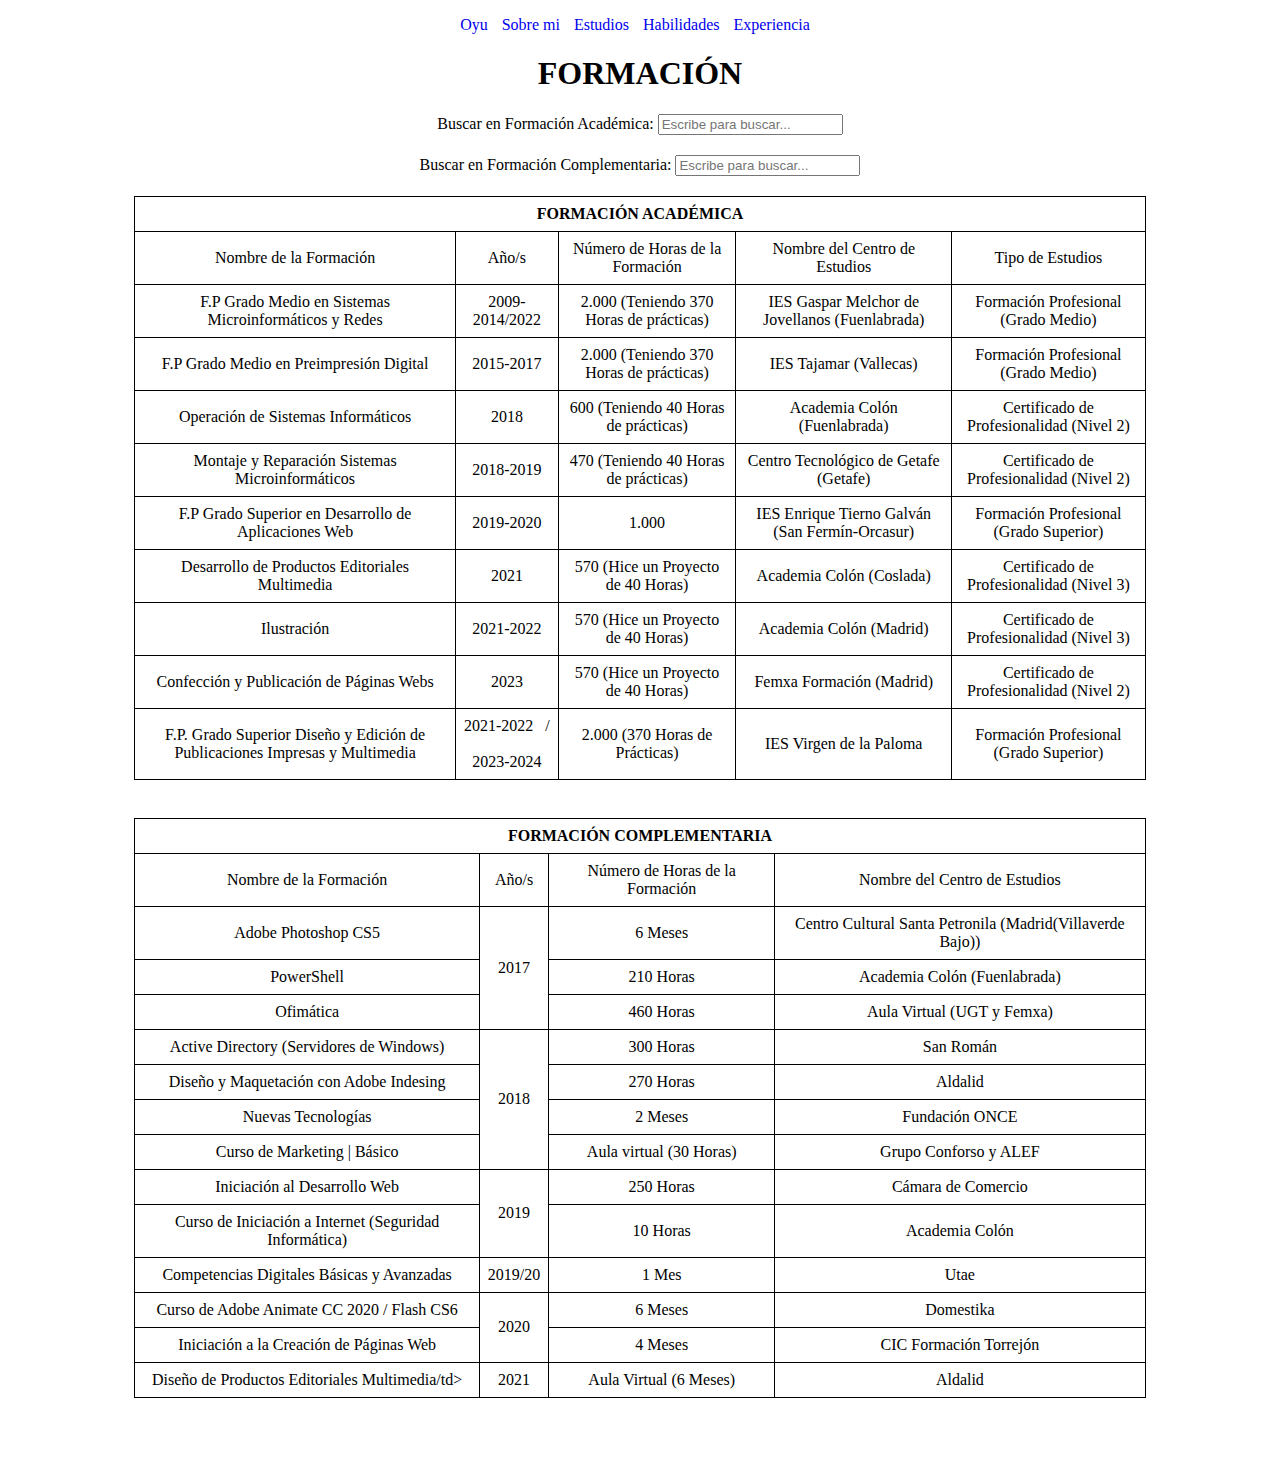
<file: education.html>
<!DOCTYPE html>
<html lang="es">
<head>
    <meta charset="UTF-8">
    <meta name="viewport" content="width=device-width, initial-scale=1.0">
    <link rel="stylesheet" href="css/style.css"/>
    <title>Estudios</title>
    <style>
        body {
            text-align: center; /* Centrar contenido en el cuerpo de la página */
        }

        form {
            margin-top: 20px; /* Separación desde la parte superior */
        }

        table {
            margin-top: 20px; /* Separación desde el formulario */
            margin-left: auto; /* Centrar la tabla horizontalmente */
            margin-right: auto;
        }
    </style>
</head>
<body>
    <nav>
        <ul>
            <li><a href="index.html">Oyu</a></li>
            <li><a href="aboutme.html">Sobre mi</a></li>
            <li><a href="education.html">Estudios</a></li>
            <li><a href="skills.html">Habilidades</a></li>
            <li><a href="experience.html">Experiencia</a></li>
        </ul>
    </nav>

    <h1>FORMACIÓN</h1>

    <form>
        <label for="searchInputAcademica">Buscar en Formación Académica:</label>
        <input type="text" id="searchInputAcademica" oninput="searchTable('tablaAcademica')" placeholder="Escribe para buscar...">
    </form>

    <form>
        <label for="searchInputComplementaria">Buscar en Formación Complementaria:</label>
        <input type="text" id="searchInputComplementaria" oninput="searchTable('tablaComplementaria')" placeholder="Escribe para buscar...">
    </form>
          
    
    <table border="1" id="tablaAcademica">
        <thead>
            <tr>
                <th colspan="5">FORMACIÓN ACADÉMICA</th>
            </tr>
        </thead>
        <tbody>
            <tr>
                <td>Nombre de la Formación</td>
                <td>Año/s</td>
                <td>Número de Horas de la Formación</td>
                <td>Nombre del Centro de Estudios</td>
                <td>Tipo de Estudios</td>
            </tr>
            <tr>
                <td>F.P Grado Medio en Sistemas Microinformáticos y Redes</td>
                <td>2009-2014/2022</td>
                <td>2.000 (Teniendo 370 Horas de prácticas)</td>
                <td>IES Gaspar Melchor de Jovellanos (Fuenlabrada)</td>
                <td>Formación Profesional (Grado Medio)</td>
            </tr>
            <tr>
                <td>F.P Grado Medio en Preimpresión Digital</td>
                <td>2015-2017</td>
                <td>2.000 (Teniendo 370 Horas de prácticas)</td>
                <td>IES Tajamar (Vallecas)</td>
                <td>Formación Profesional (Grado Medio)</td>
            </tr>
            <tr>
                <td>Operación de Sistemas Informáticos</td>
                <td>2018</td>
                <td>600 (Teniendo 40 Horas de prácticas)</td>
                <td>Academia Colón (Fuenlabrada)</td>
                <td>Certificado de Profesionalidad (Nivel 2)</td>
            </tr>
            <tr>
                <td>Montaje y Reparación Sistemas Microinformáticos</td>
                <td>2018-2019</td>
                <td>470 (Teniendo 40 Horas de prácticas)</td>
                <td>Centro Tecnológico de Getafe (Getafe)</td>
                <td>Certificado de Profesionalidad (Nivel 2)</td>
            </tr>
            <tr>
                <td>F.P Grado Superior en Desarrollo de Aplicaciones Web</td>
                <td>2019-2020</td>
                <td>1.000</td>
                <td>IES Enrique Tierno Galván (San Fermín-Orcasur)</td>
                <td>Formación Profesional (Grado Superior)</td>
            </tr>
            <tr>
                <td>Desarrollo de Productos Editoriales Multimedia</td>
                <td>2021</td>
                <td>570 (Hice un Proyecto de 40 Horas)</td>
                <td>Academia Colón (Coslada)</td>
                <td>Certificado de Profesionalidad (Nivel 3)</td>
            </tr>
            <tr>
                <td>Ilustración</td>
                <td>2021-2022</td>
                <td>570 (Hice un Proyecto de 40 Horas)</td>
                <td>Academia Colón (Madrid)</td>
                <td>Certificado de Profesionalidad (Nivel 3)</td>
            </tr>
            <tr>
                <td>Confección y Publicación de Páginas Webs</td>
                <td>2023</td>
                <td>570 (Hice un Proyecto de 40 Horas)</td>
                <td>Femxa Formación (Madrid)</td>
                <td>Certificado de Profesionalidad (Nivel 2)</td>
            <tr>
                <td>F.P. Grado Superior Diseño y Edición de Publicaciones Impresas y Multimedia</td>
                <td>2021-2022 &nbsp / &nbsp <br> 2023-2024</td>
                <td>2.000 (370 Horas de Prácticas)</td>
                <td>IES Virgen de la Paloma</td>
                <td>Formación Profesional (Grado Superior)</td>
            </tr>
            </tr>
        </tbody>
    </table>
    <br>
    <table border="1" id="tablaComplementaria">
        <thead>
            <tr>
                <th colspan="5">FORMACIÓN COMPLEMENTARIA</th>
            </tr>
        </thead>
        <tbody>
            <tr>
                <td>Nombre de la Formación</td>
                <td>Año/s</td>
                <td>Número de Horas de la Formación</td>
                <td>Nombre del Centro de Estudios</td>
            </tr>
            <tr>
                <td>Adobe Photoshop CS5</td>
                <td rowspan="3">2017</td>
                <td>6 Meses</td>
                <td>Centro Cultural Santa Petronila (Madrid(Villaverde Bajo))</td>
            </tr>
            <tr>
                <td>PowerShell</td>
                <td>210 Horas</td>
                <td>Academia Colón (Fuenlabrada)</td>
            </tr>
            <tr>
                <td>Ofimática</td>
                <td>460 Horas</td>
                <td>Aula Virtual (UGT y Femxa)</td>
            </tr>
            <tr>
                <td>Active Directory (Servidores de Windows)</td>
                <td rowspan="4">2018</td>
                <td>300 Horas</td>
                <td>San Román</td>
            </tr>
            <tr>
                <td>Diseño y Maquetación con Adobe Indesing</td>
                <td>270 Horas</td>
                <td>Aldalid</td>
            </tr>
            <tr>
                <td>Nuevas Tecnologías</td>
                <td>2 Meses</td>
                <td>Fundación ONCE</td>
            </tr>
            <tr>
                <td>Curso de Marketing | Básico</td>
                <td>Aula virtual (30 Horas)</td>
                <td>Grupo Conforso y ALEF</td>
            </tr>
            <tr>
                <td>Iniciación al Desarrollo Web</td>
                <td rowspan="2">2019</td>
                <td>250 Horas</td>
                <td>Cámara de Comercio</td>
            <tr>
                <td>Curso de Iniciación a Internet (Seguridad Informática)</td>
                <td>10 Horas</td>
                <td>Academia Colón</td>
            </tr>
            <tr>
                <td>Competencias Digitales Básicas y Avanzadas</td>
                <td>2019/20</td>
                <td>1 Mes</td>
                <td>Utae</td>
            <tr>
                <td>Curso de Adobe Animate CC 2020 / Flash CS6</td>
                <td rowspan="2">2020</td>
                <td>6 Meses</td>
                <td>Domestika</td>
            </tr>
            <tr>
                <td>Iniciación a la Creación de Páginas Web</td>
                <td>4 Meses</td>
                <td>CIC Formación Torrejón</td>
            <tr>
                <td>Diseño de Productos Editoriales Multimedia/td>
                <td>2021</td>
                <td>Aula Virtual (6 Meses)</td>
                <td>Aldalid</td>
        </tbody>
    </table>
 
    <script>
        function searchTable(tableId) {
            var input, filter, table, tr, td, i, txtValue;
            input = document.getElementById(tableId === 'tablaAcademica' ? "searchInputAcademica" : "searchInputComplementaria");
            filter = input.value.toUpperCase();
            table = document.getElementById(tableId); 
            tr = table.getElementsByTagName("tr");
            var resultsFound = false; // Variable para rastrear si se encontraron resultados
        
            for (i = 1; i < tr.length; i++) { // Comienza en 1 para omitir la fila de encabezado
                td = tr[i].getElementsByTagName("td");
                for (var j = 0; j < td.length; j++) {
                    var cell = td[j];
                    if (cell) {
                        txtValue = cell.textContent || cell.innerText;
                        if (txtValue.toUpperCase().indexOf(filter) > -1) {
                            tr[i].style.display = "";
                            resultsFound = true;
                            break; // Mostrar la fila y pasar a la siguiente
                        } else {
                            tr[i].style.display = "none";
                        }
                    }
                }
            }
        
            // Mostrar un mensaje de alerta si no se encontraron resultados
            if (!resultsFound) {
                alert("La búsqueda que has realizado no existe");
            }
        }
        </script>
</body>
</html>



    <table border="1" id="tablaAcademica">
        <!-- Tu tabla de Formación Académica -->
    </table>
    <br>
    <table border="1" id="tablaComplementaria">
        <!-- Tu tabla de Formación Complementaria -->
    </table>
</file>
<file: css/style.css>
h1 {
    text-align: center;
}

nav-links {
    list-style: none;
    list-style-type: none;
    margin: 0;
    padding: 0;
}

nav {
    text-align: center; /* Centra el contenido del nav horizontalmente */
}

nav ul {
    list-style: none; /* Elimina los puntos de lista */
    padding: 0; /* Elimina el relleno de la lista */
}

nav li {
    display: inline;
    margin-right: 10px;
}

a {
    text-decoration: none;
}

table td tr {
    text-align: center;
}

table {
    border-collapse: collapse;
    width: 80%; /* Ancho deseado de la tabla */
    margin: 0 auto; /* Centrar horizontalmente la tabla */
}

th, td {
    border: 1px solid #000;
    padding: 8px;
    text-align: center; /* Centrar el texto en las celdas */
}

.text{
    font-weight: bold;
}

.typewriter {
    overflow: hidden; /* Para ocultar el texto que aún no se ha mostrado */
    border-right: .15em solid orange; /* Efecto de cursor */
    white-space: nowrap; /* Para que el texto no se divida en varias líneas */
    letter-spacing: .15em; /* Espaciado entre letras */
    animation: typing 3.5s steps(40, end), blink-caret .75s step-end infinite;
  }
  
  /* Animación de escribir */
  @keyframes typing {
    from { width: 0 }
    to { width: 100% }
  }
  
  /* Animación del cursor parpadeante */
  @keyframes blink-caret {
    from, to { border-color: transparent }
    50% { border-color: orange }
  }
</file>
